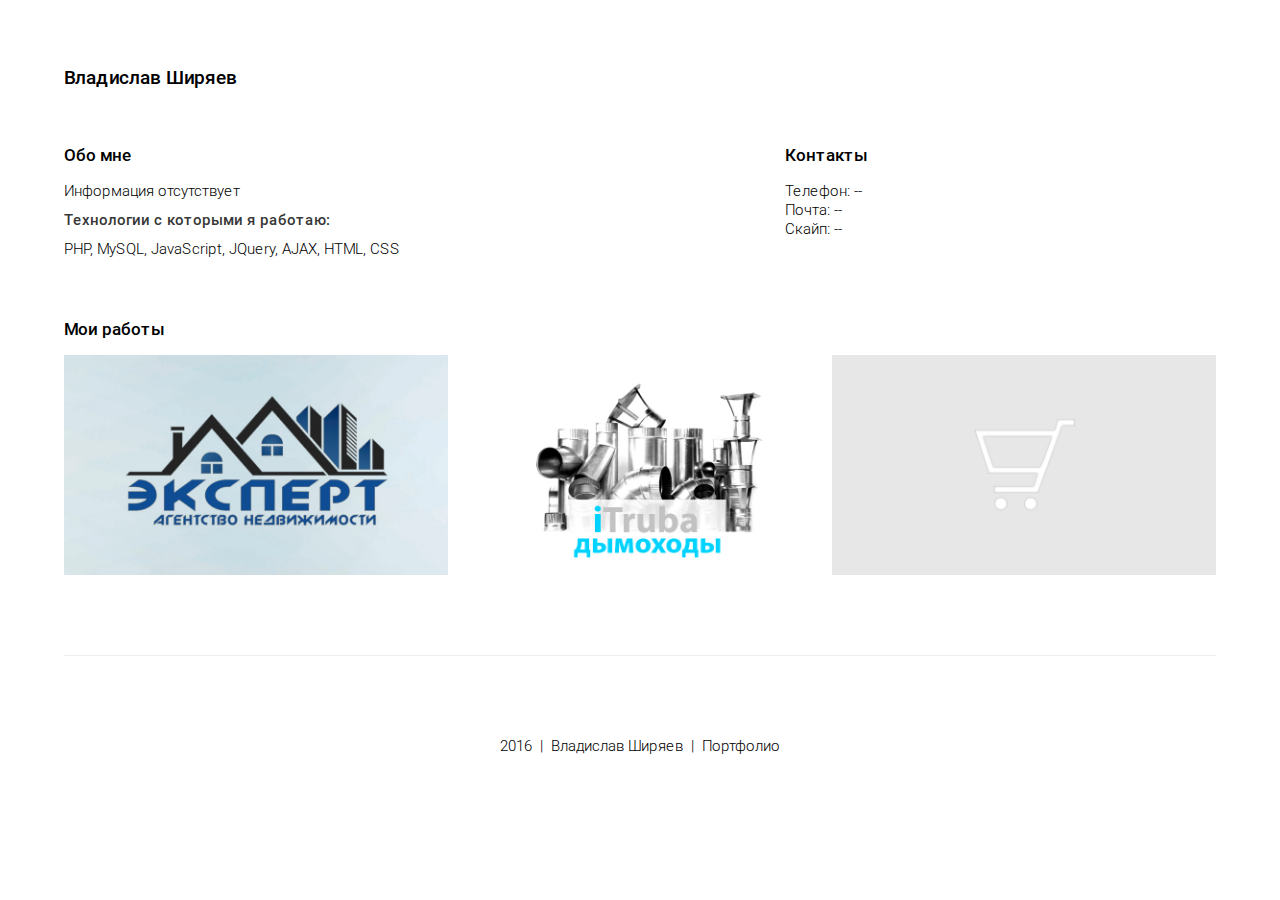
<file: index.html>
<!DOCTYPE html>
<html lang="ru">
<head>
	<meta http-equiv="X-UA-Compatible" content="IE=edge">
	<meta name="viewport" content="width=device-width, initial-scale=1">
	<meta charset="UTF-8">
	<link rel="stylesheet" href="fonts/roboto/fonts.css">
	<link rel="stylesheet" href="css/normalize.css">	
	<link rel="stylesheet" href="css/style.css">
	<script src="js/jquery.js"></script>
	<title>Портфолио | Владислав Ширяев</title>
</head>
<body>
	<nav>
		<ul>
			<li>Главная</li>
			<li>Портфолио</li>
			<li>Контакты</li>
			<li>Блог</li>
		</ul>
	</nav>
	<div class="container">
		<header class="header">
			<a href="/"><h1>Владислав Ширяев</h1></a>
		</header>
		<div class="tab-row">
			<div class="tab tab-inline" id="tab1">
				<h2>Обо мне</h2>
				<div class="tab_content">
					<p>Информация отсутствует</p>
					
					<p class="p_name">Технологии с которыми я работаю:</p>
					
					<p class="no_margin">PHP, MySQL, JavaScript, JQuery, AJAX, HTML, CSS</p>
				</div>
			</div>
			
			<div class="tab tab-inline" id="tab2">
				<h2>Контакты</h2>		
				<div class="tab_content">
					Телефон: --
					<br>
					Почта: --
					<br>
					Скайп: --
				</div>
			</div>
		</div>
		<div class="tab" id="tab3">
			<h2>Мои работы</h2>
			<div class="tab_content">								
				<a href="http://anexpert.kz" class="content">
					<div class="item out" style="background: url('img/anexpert.jpg'); background-size: cover; background-position: 50% 50%;"></div>
					<div class="item in">
						<div class="item">
							Интернет-представительство для Агентсва Недвижимости "Эксперт"
							<strong>anexpert.kz</strong>
						</div>
					</div>
				</a>
				<a href="http://itruba.com.ua" class="content">
					<div class="item out" style="background: #eee url('img/truba2.jpg'); background-size: cover; background-position: 50% 50%;"></div>
					<div class="item in">
						<div class="item">
							Интернет-магазин по продаже дымоходов из нержавеющей стали
							<strong>iTruba.com.ua</strong>
						</div>					
					</div>
				</a>
				<a href="http://eva-studio.xyz/" class="content">
					<div class="item out" style="background: url('img/shop.jpg'); background-size: cover; background-position: 50% 50%;"></div>
					<div class="item in">
						<div class="item">
							Шаблон Интернет-магазина
							<strong>shop.vadian.xyz</strong>
						</div>
					</div>
				</a>
			</div>
		</div>
		<footer class="footer">
			2016&nbsp;&nbsp;|&nbsp;&nbsp;Владислав Ширяев&nbsp;&nbsp;|&nbsp;&nbsp;Портфолио
		</footer>
	</div>
	<script>
		// mouseenter( fn )
		// mouseleave( fn )
		// $('.content').mouseenter(function(){
		// 	$('.content .in').hide();
		// 	$('.content .out').fadeIn(300);
		// });
		// $('.content').mouseenter(function(){
		// 	$('.in').hide();
		// 	$('.out').fadeIn(300);
		// });

	</script>
</body>
</html>
</file>
<file: fonts/roboto/fonts.css>
@font-face {
  font-family: "Roboto";
  src: local(Roboto Thin), url("Roboto-Thin.eot");
  src: url("Roboto-Thin.eot?#iefix") format("embedded-opentype"), url("Roboto-Thin.woff2") format("woff2"), url("Roboto-Thin.woff") format("woff"), url("Roboto-Thin.ttf") format("truetype");
  font-weight: 200;
}

@font-face {
  font-family: "Roboto";
  src: local(Roboto Light), url("Roboto-Light.eot");
  src: url("Roboto-Light.eot?#iefix") format("embedded-opentype"), url("Roboto-Light.woff2") format("woff2"), url("Roboto-Light.woff") format("woff"), url("Roboto-Light.ttf") format("truetype");
  font-weight: 300;
}

@font-face {
  font-family: "Roboto";
  src: local(Roboto Regular), url("Roboto-Regular.eot");
  src: url("Roboto-Regular.eot?#iefix") format("embedded-opentype"), url("Roboto-Regular.woff2") format("woff2"), url("Roboto-Regular.woff") format("woff"), url("Roboto-Regular.ttf") format("truetype");
  font-weight: 400;
}

@font-face {
  font-family: "Roboto";
  src: url("Roboto-Medium.eot");
  src: url("Roboto-Medium.eot?#iefix") format("embedded-opentype"), url("Roboto-Medium.woff2") format("woff2"), url("Roboto-Medium.woff") format("woff"), url("Roboto-Medium.ttf") format("truetype");
  font-weight: 500;
}

@font-face {
  font-family: "Roboto";
  src: url("Roboto-Bold.eot");
  src: url("Roboto-Bold.eot?#iefix") format("embedded-opentype"), url("Roboto-Bold.woff2") format("woff2"), url("Roboto-Bold.woff") format("woff"), url("Roboto-Bold.ttf") format("truetype");
  font-weight: 700;
}
</file>
<file: css/style.css>
nav{
	display: none;
}
.container{
	height: 100%;
	margin: 0px auto;
	max-width: 1192px;
	/*background: rgba(245,245,245,1);*/
	padding: 10px 20px;
	/*border: 1px solid #eee;*/ /* Параметры рамки */
	-moz-box-sizing: border-box; /* Для Firefox */  
	box-sizing: border-box; /* Ширина блока с полями */
}
.header{
	margin: 40px 0px;
	/*padding: -2px;*/
	/*border: 1px solid #eee;*/
	/*border-bottom: 1px solid #eee;*/
}
h1{
	display: inline-block;
	vertical-align: top;
	font-weight: 500;
	font-size: 19px;
	margin: 15px 0px;
	/*border: 1px solid #eee;*/
}
h2{
	display: inline-block;
	vertical-align: top;
	/*height: auto;*/
	font-weight: 500;
	font-size: 17px;
	margin: 0px 0px 15px 0px;
	/*border-bottom: 1px solid #eee;*/
}
p{
	margin: 0px 0px 10px 0px;
	padding: 0px 0px 0px 0px;
	display: block;
	position: relative;
	width: 100%;
	font-size: 15px;
}
p.p_name{
	font-weight: 500;
	color: rgba(0,0,0,.8);

}
p.no_margin{
	margin: 0px 0px 0px 0px;
}
.tab-row{
	display: -webkit-flex;
	display: flex;
	-webkit-justify-content: left;
	justify-content: left;
	-webkit-align-items: left;
	align-items: left;
	-webkit-flex-wrap: wrap;
	flex-wrap: wrap;
	/*border: 1px solid #eee;*/
	-moz-box-sizing: border-box; /* Для Firefox */  
	box-sizing: border-box; /* Ширина блока с полями */
}
.tab-inline{	
	-webkit-align-self: stretch;
	align-self: stretch;
	overflow: hidden;
	padding: 0px;
	margin: 0px 0px 60px 0px;
	position: relative;
	display: -webkit-flex;
	display: flex;
	-webkit-justify-content: left;
	justify-content: left;
	-webkit-align-items: left;
	align-items: left;
	-webkit-flex-direction: column;
	flex-direction: column;
	/*border: 1px solid #eee;*/
	-moz-box-sizing: border-box; 
	box-sizing: border-box;
	vertical-align: middle;
	font-size: 15px;
	font-weight: 300;
}
#tab1{
	width: 60%;
	padding: 0px 30px 0px 0px;
}
#tab2{
	width: 40%;
	padding: 0px 0px 0px 30px;
}
.tab_content{
	display: -webkit-flex;
	display: flex;
	-webkit-justify-content: left;
	justify-content: left;
	-webkit-align-items: left;
	align-items: left;
	-webkit-flex-wrap: wrap;
	flex-wrap: wrap;
	/*border: 1px solid #eee;*/
	-moz-box-sizing: border-box; /* Для Firefox */  
	box-sizing: border-box; /* Ширина блока с полями */
}

.content {
	-webkit-align-self: stretch;
	align-self: stretch;
	overflow: hidden;
	/*padding: 0px 5px 10px 5px;
	margin: 0px 0px 0px 0px;*/
	width: 33.33%;
	height: 220px;
	position: relative;
	display: -webkit-flex;
	display: flex;
	-webkit-justify-content: center;
	justify-content: center;
	-webkit-align-items: center;
	align-items: center;
	-webkit-flex-direction: column;
	flex-direction: column;
	/*border: 1px solid #eee;*/
	-moz-box-sizing: border-box; 
	box-sizing: border-box;
	background-size: 100px auto;
	vertical-align: middle;
}

.item{
	width: 100%;
	height: 100%;
	padding: 15px;
	-webkit-align-self: stretch;
	align-self: stretch;
	overflow: hidden;
	position: relative;
	display: -webkit-flex;
	display: flex;
	-webkit-justify-content: center;
	justify-content: center;
	-webkit-align-items: center;
	align-items: center;
	-webkit-flex-direction: column;
	flex-direction: column;
	-moz-box-sizing: border-box;
	box-sizing: border-box;
	background-size: 100px auto;
	vertical-align: middle;
	text-align: center;
	border: 1px solid #d6d6d6;

	font-weight: 300;
}

.item strong{
	position: relative;
	width: 100%;
	border-top: 1px solid #eee;
	margin: 5px 0px 0px 0px;
	padding: 3px;
}
.out{
	/*display: none;*/
	opacity: 1;
	-moz-transition: opacity 0.5s ease-in-out;
	-webkit-transition: opacity 0.5s ease-in-out;
	-o-transition: opacity 0.5s ease-in-out;
	-ms-transition: opacity 0.5s ease-in-out;
	transition: opacity 0.5s ease-in-out;
	border: none;
}
.in{
	position: absolute;
	top: 0px;
	left: 0px;
	height: 100%;
	width: 100%;
	opacity: 0;
	-moz-transition: opacity 0.3s ease-in-out;
	-webkit-transition: opacity 0.3s ease-in-out;
	-o-transition: opacity 0.3s ease-in-out;
	-ms-transition: opacity 0.3s ease-in-out;
	transition: opacity 0.3s ease-in-out;
	/*background: rgba(0,0,0,.6);*/
	/*color: #fff;*/
}

.content:hover .in{
	opacity: 1;
		
}

.content:hover .out{
	opacity: 0;
}


footer.footer{
	display: block;
	position: relative;
	border-top: 1px solid #eee;
	padding: 80px 0px;
	margin: 80px 0px 0px;
	font-size: 15px;
	font-weight: 300;
	text-align: center;
}


















@media screen and (max-width: 960px) {
	/*.codrops-header h1 {
		font-size: 3em;
	}*/
	.content {
		width: 50%;
		height: 400px;
	}
	#tab1{
		width: 60%;
		padding: 0px 30px 0px 0px;
	}
	#tab2{
		width: 40%;
		padding: 0px 0px 0px 30px;
	}

	/*.content--related {
		font-size: 0.9em;
	}*/
}
@media screen and (max-width: 550px) {
	/*.codrops-header h1 {
		font-size: 3em;
	}*/
	.content {
		width: 100%;
	}
	#tab1{
		width: 100%;
		padding: 0px 0px 0px 0px;
	}
	#tab2{
		width: 100%;
		padding: 0px 0px 0px 0px;
	}
	/*.content--related {
		font-size: 0.9em;
	}*/
}
</file>
